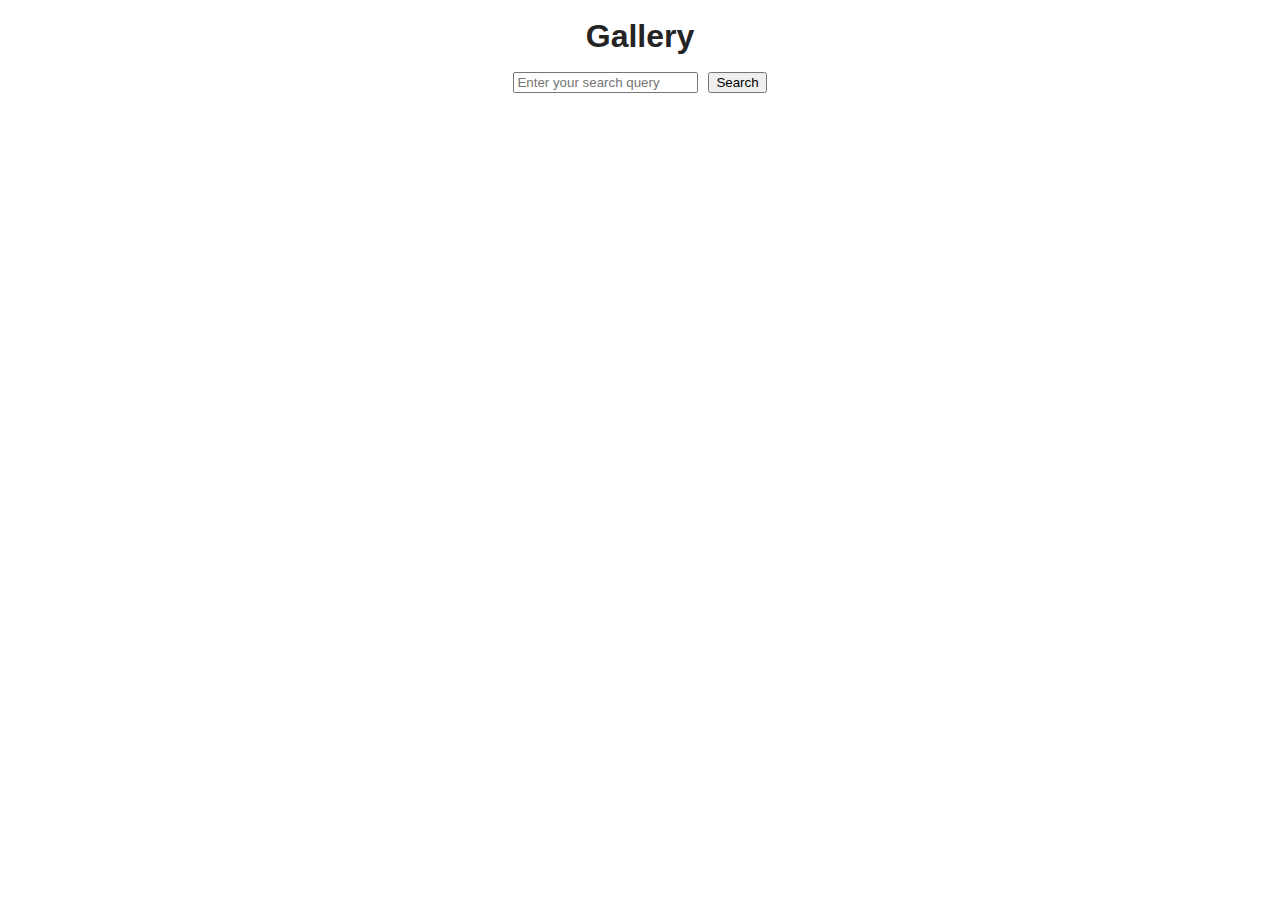
<file: src/index.html>
<!DOCTYPE html>
<html lang="en">
  <head>
    <meta charset="UTF-8" />
    <link rel="icon" type="image/svg+xml" href="/favicon.svg" />
    <meta name="viewport" content="width=device-width, initial-scale=1.0" />
    <title>goit-js-hw-12</title>
    <link rel="stylesheet" href="./css/styles.css" />
  </head>
  <body>
    <section class="title">
      <h1>Gallery</h1>
    </section>
    <div class="container">
      <form class="search-form">
        <input
          type="text"
          class="search-input"
          placeholder="Enter your search query"
        />
        <button type="submit" class="submit-button">Search</button>
      </form>
      <span class="loader"></span>
      <ul class="gallery"></ul>
      <button class="btn btn-hidden">LOAD MORE</button>
    </div>

    <script type="module" src="./main.js"></script>
  </body>
</html>
</file>
<file: src/css/styles.css>
/**
  |============================
  | include css partials with
  | default @import url()
  |============================
*/
@import url('./reset.css');


:root {
  font-family: Inter, Avenir, Helvetica, Arial, sans-serif;
  font-size: 16px;
  line-height: 24px;
  font-weight: 400;

  color: #242424;
  background-color: rgba(255, 255, 255, 0.87);

  font-synthesis: none;
  text-rendering: optimizeLegibility;
  -webkit-font-smoothing: antialiased;
  -moz-osx-font-smoothing: grayscale;
  -webkit-text-size-adjust: 100%;
}

.image-list {
  display: flex;
  gap: 15px;
}

.gallery {
  display: flex;
  align-items: center;
  justify-content: center;
  flex-wrap: wrap;
  margin-bottom: 20px;
}

.image {
  width: 360px;
  height: 200px;
  
  margin-bottom: 10px;
}

.item {
  margin-right: 24px;
  margin-bottom: 24px;
  border: solid 2px black;
}

.container {
  display: flex;
  flex-direction: column;
  justify-content: center;
  align-items: center;
}

.search-form {
  display: flex;
  justify-content: center;
  align-items: center;
  margin-bottom: 24px;
}

.search-input {
  margin-right: 10px;
}

.stats-list {
  display: flex;
  justify-content: center;
  align-items: center;
  gap: 10px;
}

.stats-list-item {
  border-radius: 10%;
}

.loader {
  width: 48px;
  height: 48px;
  border-radius: 50%;
  display: inline-block;
  position: relative;
  border: 2px solid #FF3D00;
  box-sizing: border-box;
  animation: rotation 1s linear infinite;
  display: none
}

.loader::after {
  content: '';
  box-sizing: border-box;
  position: absolute;
  left: 4px;
  top: 4px;
  border: 2px solid #FFF;
  width: 12px;
  height: 12px;
  border-radius: 50%;
}

@keyframes rotation {
  0% {
    transform: rotate(0deg);
  }

  100% {
    transform: rotate(360deg);
  }
}

.title {
  display: flex;
  justify-content: center;
  align-items: center;
  margin-bottom: 24px;
  margin-top: 24px;
}

.btn {
  display: inline-block;
  padding: 10px 20px;
  font-size: 16px;
  font-weight: bold;
  text-transform: uppercase;
  color: #fff;
  background-color: #007bff;
  border: none;
  border-radius: 5px;
  cursor: pointer;
  transition: background-color 0.3s ease;
}

.btn:hover {
  background-color: #0056b3;
}

.btn-hidden{
  display: none;
}
</file>
